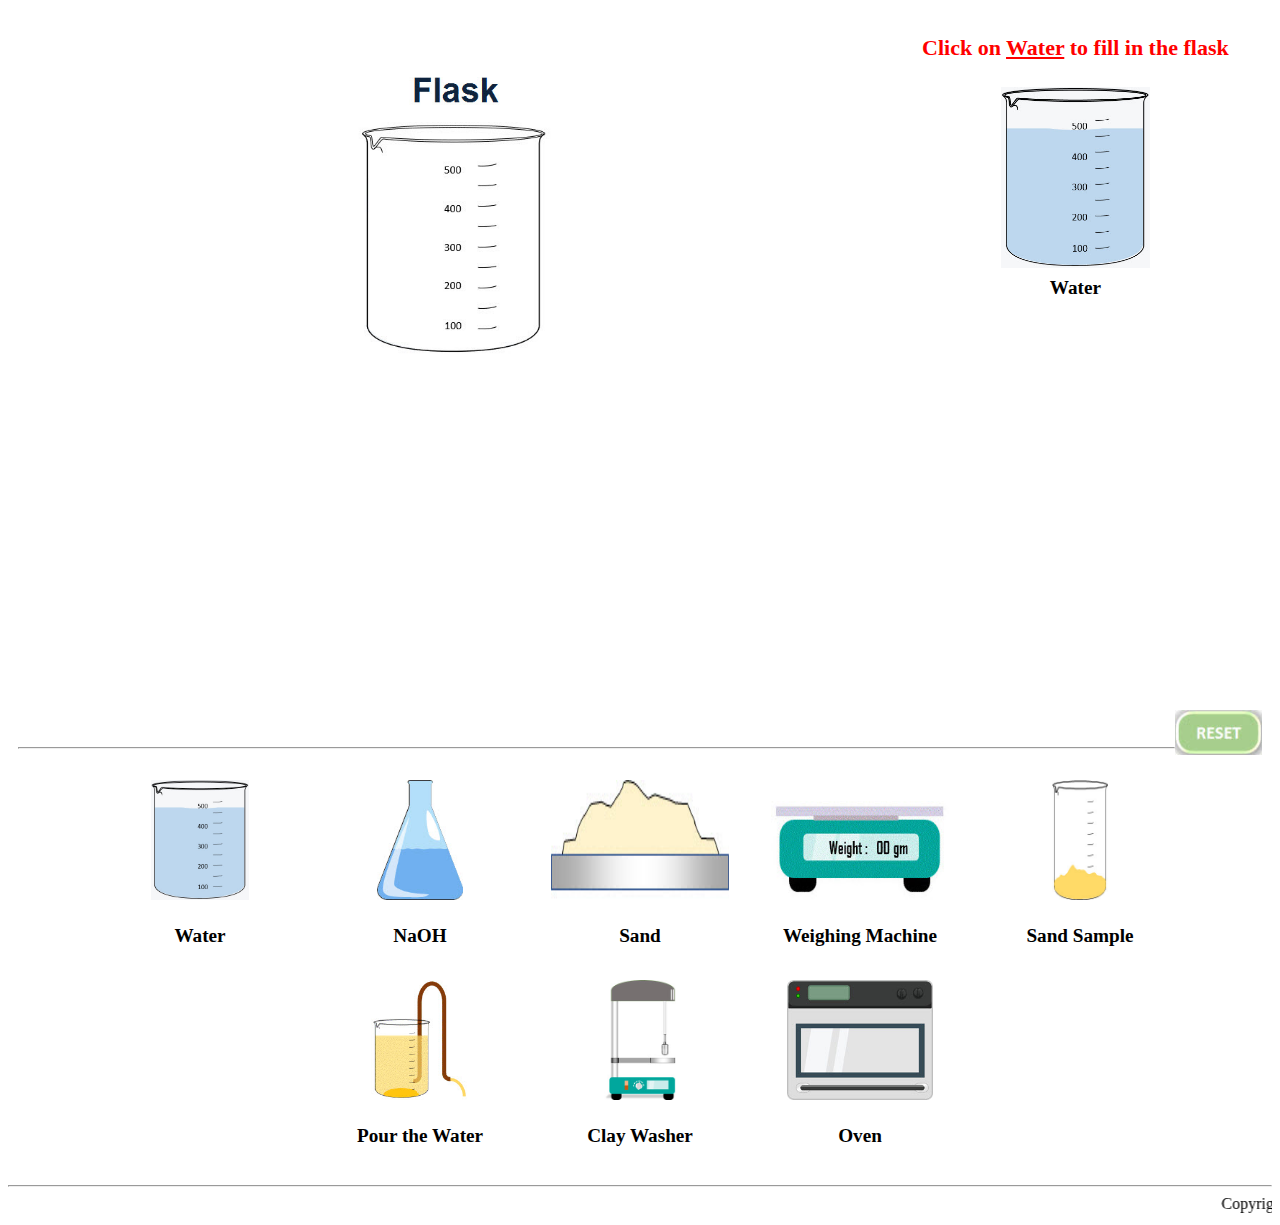
<file: simulation/index.html>
<!DOCTYPE html>
<html>
<head>
	<meta charset="utf-8">
	<meta name="viewport" content="width=device-width, initial-scale=1">
	<title>Manufacturing Processes (Foundry & Casting) Virtual Simulation Lab</title>
	<link rel="stylesheet" type="text/css" href="css/style.css">
	<script type="text/javascript" src="js/main.js"></script>
</head>
<body>
	<div id="simulation-cont">
		<div id="matwork">
			<div style="height:700px;">
				<div id="simulation">
				<img src="images/flask.jpg" width="200px">
				</div>
				
				<div class="waterFlask" id="water">
				<b style="color:red;">Click on <u>Water</u> to fill in the flask</b><br><br>
				<img src="images/water.jpg" width="40%" title="Click here" onclick="water()"><br>
				<b class="h-secondary center">Water</b>
				</div>
		
				<div class="slidecontainer" id="naoh">
				<b style="color:red;">Click on <u>NaOH</u> to mix in the water</b><br><br>
				<img src="images/NaOH.jpg" title="Click here" onclick="naohSol()"><br>
				<b class="h-secondary center">NaOH</b>
				</div>
						
				<div class="slidecontainer" id="sliderContainer">
				<b style="color:red;">Click on <u>OK</u> or change the value using slider</b><br><br>
				<img src="images/NaOH.jpg" width="25%"><br><br>
				<input type="range" min="1" max="40" value="25" class="slider" id="naohRange">
				<p>NaOH: <span id="naohValue"></span> ml</p>
				<img src="images/ok.png" width="20%" title="Click here" onclick="okNoah()">
				</div>
		
				<div class="slidecontainer" id="sand">
				<b style="color:red;">Click on <u>Weighing Machine</u> to weight the sand</b><br><br>
				<img src="images/weightMachine.jpg" title="Click here" onclick="weightMachine()"><br>
				<b class="h-secondary center">Weighing Machine</b>
				</div>
				
				<div class="slidecontainer" id="sandContainer">
				<b style="color:red;">Click on <u>OK</u> or change the value using slider</b><br><br>
				<img src="images/Sand.jpg" width="50%"><br>Sand<br><br>
				<input type="range" min="1" max="80" value="50" class="slider" id="sandRange">
				<p>Sand: <span id="sandValue"></span> gm</p>
				<img src="images/ok.png" width="20%" title="Click here" onclick="okSand()">
				</div>
		
				<div class="slidecontainer" id="sandSample">
				<b style="color:red;">Click on <u>Flask</u> to prepare sample</b><br><br>
				<img src="images/sandSample.jpg" width="25%" title="Click here" onclick="sandSample()"><br>
				<b class="h-secondary center">Sand Sample</b>
				</div>
				
				<div class="slidecontainer" id="sandFlask">
				<b style="color:red;">Click on <u>OK</u> to put the sand in flask</b><br><br>
				<img src="images/Sand.jpg" width="50%"><br>Sand<br><br>
				<img src="images/ok.png" width="20%" title="Click here" onclick="sandFlask()">
				</div>
				
				<div class="slidecontainer" id="sandNaoh">
				<b style="color:red;">Click on <u>Flask</u> to mix the 5% NaOH solution in sand</b><br><br>
				<img src="images/sol5.jpg" width="50%" title="Click here" onclick="sandNaoh()">
				</div>
		
				<div class="slidecontainer" id="clayWasher">
				<b style="color:red;">Click on <u>Clay Washer</u> to mix the sand in NaOH solution</b><br><br>
				<img src="images/ClayWasher.jpg" width="40%" title="Click here" onclick="clayWasher()"><br>
				<b class="h-secondary center">Clay Washer</b>
				</div>
				
				<div class="slidecontainer" id="clayMixer">
				<b style="color:red;">Press <u>OK</u> to start Clay Washer</b><br><br>
				<img src="images/ok.png" width="20%" title="Start Clay Washer" onclick="clayMixer()">
				</div>
				
				<div class="slidecontainer" id="stopMixer">
				<b style="color:red;">Click on <u>Flask</u> to stop clay washer and to pour the water</b><br><br>
				<img src="images/pouring.jpg" title="Click here" onclick="stopMixer()">
				</div>
				
				<div class="slidecontainer" id="pourWater">
				<b style="color:red;">Click on <u>Flask</u> to get the wet sand</b><br><br>
				<img src="images/wetSand.jpg" width="30%" title="Get wet sand" onclick="pourWater()">
				</div>
		
				<div class="slidecontainer" id="oven">
				<b style="color:red;">Click on <u>Oven</u> to dry the sand</b><br><br>
				<img src="images/Oven.jpg" title="Click here" onclick="oven()" width="50%"><br>
				<b class="h-secondary center">Oven</b>
				</div>
				
				<div class="slidecontainer" id="driedSand">
				<b style="color:red;">Click on <u>Weighing Machine</u> to weight the dried sand</b><br><br>
				<img src="images/weightMachine.jpg" width="50%" title="Get dried sand" onclick="driedSand()">
				</div>
				
				<div class="slidecontainer" id="result">
				<b style="color:red;">Press <u>Result</u> to get the<br>Observations and Result</b><br><br>
				<img src="images/result.jpg" width="30%" title="Click here" onclick="result()">
				</div>
				
<div class="slidecontainer" id="observations" style="margin-left:400px;">
Observations and Result<br><br>
<table width="100%" height="100px" border="1">
	<tr>
		<th>S.N.</th>
		<th>Sample</th>
		<th>Weight</th>
	</tr>
	<tr>
		<td>1</td>
		<td>Sand Sample</td>
		<td>50 gm </td>
	</tr>
	<tr>
		<td>2</td>
		<td>Sand Dried</td>
		<td>40 gm</td>
	</tr>
</table><br>
<img src="images/formula.jpg" width="100%">
<br><br>
Result: Percentage of clay present in base sand is  20%.
</div>
</div>
<img src="images/reset.jpg" align="right" width="7%" onclick="resetfun()"><br>
<hr>
	<div id="about">
		<div class="box" id="zoom">
			<img src="images/water.jpg" title="Water">
			<h3 class="h-secondary center">Water</h3>
		</div>
		
		<div class="box" id="zoom">
			<img src="images/NaOH.jpg" title="NaOH">
			<h3 class="h-secondary center">NaOH</h3>
		</div>
		
		<div class="box" id="zoom">
			<img src="images/Sand.jpg" title="Sand" width="99%">
			<h3 class="h-secondary center">Sand</h3>
		</div>
		
		<div class="box" id="zoom">
			<img src="images/weightMachine.jpg" title="Weighing Machine" width="99%">
			<h3 class="h-secondary center">Weighing Machine</h3>
		</div>
		
		<div class="box" id="zoom">
			<img src="images/sandSample.jpg" title="Sand Sample">
			<h3 class="h-secondary center">Sand Sample</h3>
		</div>
		
		<div class="box" id="zoom">
			<img src="images/pouring.jpg" title="Pouring of Water">
			<h3 class="h-secondary center">Pour the Water</h3>
		</div>
		
		<div class="box" id="zoom">
			<img src="images/ClayWasher.jpg" title="Clay Washer">
			<h3 class="h-secondary center">Clay Washer</h3>		
		</div>
		
		<div class="box" id="zoom">
			<img src="images/Oven.jpg" title="Oven">
			<h3 class="h-secondary center">Oven</h3>
		</div>
	</div>
	</div>
</div>
<div style="margin-top:25px" id="footer">
<hr>
<Marquee>
Copyright &copy; Dayalbagh Educational Institute&nbsp;<a href="https://www.dei.ac.in" target="_blank" title="DEI">(www.dei.ac.in)</a>&nbsp;-&nbsp;<a href="http://msvs-dei.vlabs.ac.in/ajay/index.html" target="_blank" title="Profile">Ajay Kant Upadhyay</a>
</Marquee>
</div>
<script src="../assets/js/iframeResize.js"></script>
        
        </body>
</body>
</html>
</file>
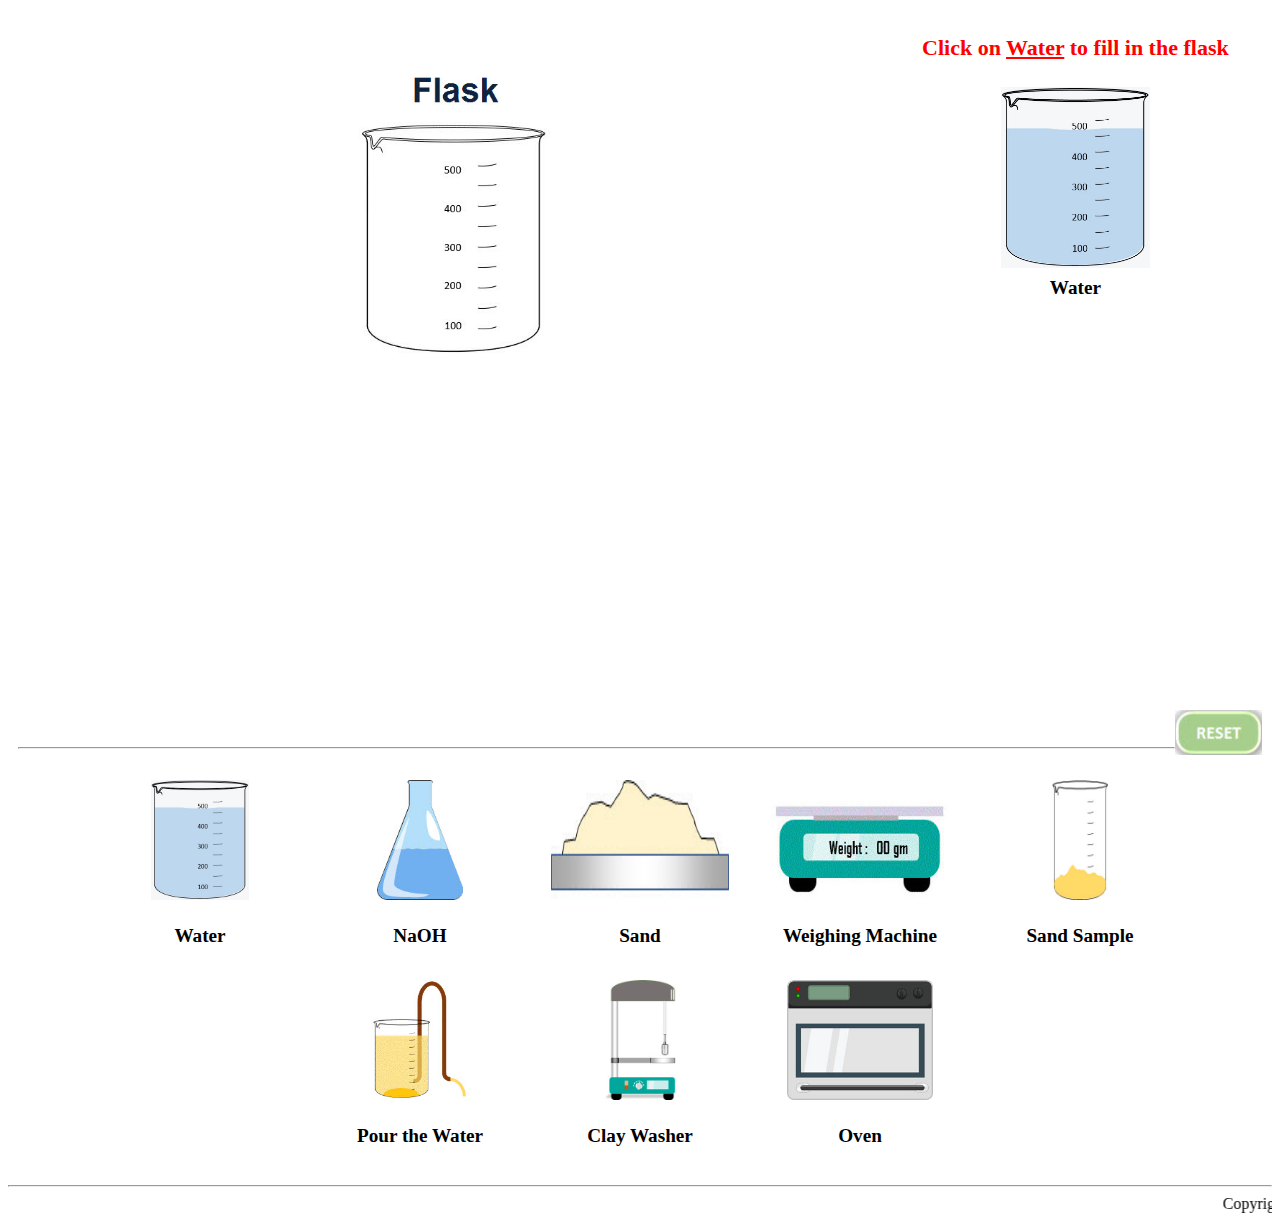
<file: experiment/simulation/index.html>
<!DOCTYPE html>
<html>
<head>
	<meta charset="utf-8">
	<meta name="viewport" content="width=device-width, initial-scale=1">
	<title>Manufacturing Processes (Foundry & Casting) Virtual Simulation Lab</title>
	<link rel="stylesheet" type="text/css" href="css/style.css">
	<script type="text/javascript" src="js/main.js"></script>
</head>
<body>
	<div id="simulation-cont">
		<div id="matwork">
			<div style="height:700px;">
				<div id="simulation">
				<img src="images/flask.jpg" width="200px">
				</div>
				
				<div class="waterFlask" id="water">
				<b style="color:red;">Click on <u>Water</u> to fill in the flask</b><br><br>
				<img src="images/water.jpg" width="40%" title="Click here" onclick="water()"><br>
				<b class="h-secondary center">Water</b>
				</div>
		
				<div class="slidecontainer" id="naoh">
				<b style="color:red;">Click on <u>NaOH</u> to mix in the water</b><br><br>
				<img src="images/NaOH.jpg" title="Click here" onclick="naohSol()"><br>
				<b class="h-secondary center">NaOH</b>
				</div>
						
				<div class="slidecontainer" id="sliderContainer">
				<b style="color:red;">Click on <u>OK</u> or change the value using slider</b><br><br>
				<img src="images/NaOH.jpg" width="25%"><br><br>
				<input type="range" min="1" max="40" value="25" class="slider" id="naohRange">
				<p>NaOH: <span id="naohValue"></span> ml</p>
				<img src="images/ok.png" width="20%" title="Click here" onclick="okNoah()">
				</div>
		
				<div class="slidecontainer" id="sand">
				<b style="color:red;">Click on <u>Weighing Machine</u> to weight the sand</b><br><br>
				<img src="images/weightMachine.jpg" title="Click here" onclick="weightMachine()"><br>
				<b class="h-secondary center">Weighing Machine</b>
				</div>
				
				<div class="slidecontainer" id="sandContainer">
				<b style="color:red;">Click on <u>OK</u> or change the value using slider</b><br><br>
				<img src="images/Sand.jpg" width="50%"><br>Sand<br><br>
				<input type="range" min="1" max="80" value="50" class="slider" id="sandRange">
				<p>Sand: <span id="sandValue"></span> gm</p>
				<img src="images/ok.png" width="20%" title="Click here" onclick="okSand()">
				</div>
		
				<div class="slidecontainer" id="sandSample">
				<b style="color:red;">Click on <u>Flask</u> to prepare sample</b><br><br>
				<img src="images/sandSample.jpg" width="25%" title="Click here" onclick="sandSample()"><br>
				<b class="h-secondary center">Sand Sample</b>
				</div>
				
				<div class="slidecontainer" id="sandFlask">
				<b style="color:red;">Click on <u>OK</u> to put the sand in flask</b><br><br>
				<img src="images/Sand.jpg" width="50%"><br>Sand<br><br>
				<img src="images/ok.png" width="20%" title="Click here" onclick="sandFlask()">
				</div>
				
				<div class="slidecontainer" id="sandNaoh">
				<b style="color:red;">Click on <u>Flask</u> to mix the 5% NaOH solution in sand</b><br><br>
				<img src="images/sol5.jpg" width="50%" title="Click here" onclick="sandNaoh()">
				</div>
		
				<div class="slidecontainer" id="clayWasher">
				<b style="color:red;">Click on <u>Clay Washer</u> to mix the sand in NaOH solution</b><br><br>
				<img src="images/ClayWasher.jpg" width="40%" title="Click here" onclick="clayWasher()"><br>
				<b class="h-secondary center">Clay Washer</b>
				</div>
				
				<div class="slidecontainer" id="clayMixer">
				<b style="color:red;">Press <u>OK</u> to start Clay Washer</b><br><br>
				<img src="images/ok.png" width="20%" title="Start Clay Washer" onclick="clayMixer()">
				</div>
				
				<div class="slidecontainer" id="stopMixer">
				<b style="color:red;">Click on <u>Flask</u> to stop clay washer and to pour the water</b><br><br>
				<img src="images/pouring.jpg" title="Click here" onclick="stopMixer()">
				</div>
				
				<div class="slidecontainer" id="pourWater">
				<b style="color:red;">Click on <u>Flask</u> to get the wet sand</b><br><br>
				<img src="images/wetSand.jpg" width="30%" title="Get wet sand" onclick="pourWater()">
				</div>
		
				<div class="slidecontainer" id="oven">
				<b style="color:red;">Click on <u>Oven</u> to dry the sand</b><br><br>
				<img src="images/Oven.jpg" title="Click here" onclick="oven()" width="50%"><br>
				<b class="h-secondary center">Oven</b>
				</div>
				
				<div class="slidecontainer" id="driedSand">
				<b style="color:red;">Click on <u>Weighing Machine</u> to weight the dried sand</b><br><br>
				<img src="images/weightMachine.jpg" width="50%" title="Get dried sand" onclick="driedSand()">
				</div>
				
				<div class="slidecontainer" id="result">
				<b style="color:red;">Press <u>Result</u> to get the<br>Observations and Result</b><br><br>
				<img src="images/result.jpg" width="30%" title="Click here" onclick="result()">
				</div>
				
<div class="slidecontainer" id="observations" style="margin-left:400px;">
Observations and Result<br><br>
<table width="100%" height="100px" border="1">
	<tr>
		<th>S.N.</th>
		<th>Sample</th>
		<th>Weight</th>
	</tr>
	<tr>
		<td>1</td>
		<td>Sand Sample</td>
		<td>50 gm </td>
	</tr>
	<tr>
		<td>2</td>
		<td>Sand Dried</td>
		<td>40 gm</td>
	</tr>
</table><br>
<img src="images/formula.jpg" width="100%">
<br><br>
Result: Percentage of clay present in base sand is  20%.
</div>
</div>
<img src="images/reset.jpg" align="right" width="7%" onclick="resetfun()"><br>
<hr>
	<div id="about">
		<div class="box" id="zoom">
			<img src="images/water.jpg" title="Water">
			<h3 class="h-secondary center">Water</h3>
		</div>
		
		<div class="box" id="zoom">
			<img src="images/NaOH.jpg" title="NaOH">
			<h3 class="h-secondary center">NaOH</h3>
		</div>
		
		<div class="box" id="zoom">
			<img src="images/Sand.jpg" title="Sand" width="99%">
			<h3 class="h-secondary center">Sand</h3>
		</div>
		
		<div class="box" id="zoom">
			<img src="images/weightMachine.jpg" title="Weighing Machine" width="99%">
			<h3 class="h-secondary center">Weighing Machine</h3>
		</div>
		
		<div class="box" id="zoom">
			<img src="images/sandSample.jpg" title="Sand Sample">
			<h3 class="h-secondary center">Sand Sample</h3>
		</div>
		
		<div class="box" id="zoom">
			<img src="images/pouring.jpg" title="Pouring of Water">
			<h3 class="h-secondary center">Pour the Water</h3>
		</div>
		
		<div class="box" id="zoom">
			<img src="images/ClayWasher.jpg" title="Clay Washer">
			<h3 class="h-secondary center">Clay Washer</h3>		
		</div>
		
		<div class="box" id="zoom">
			<img src="images/Oven.jpg" title="Oven">
			<h3 class="h-secondary center">Oven</h3>
		</div>
	</div>
	</div>
</div>
<div style="margin-top:25px" id="footer">
<hr>
<Marquee>
Copyright &copy; Dayalbagh Educational Institute&nbsp;<a href="https://www.dei.ac.in" target="_blank" title="DEI">(www.dei.ac.in)</a>&nbsp;-&nbsp;<a href="http://msvs-dei.vlabs.ac.in/ajay/index.html" target="_blank" title="Profile">Ajay Kant Upadhyay</a>
</Marquee>
</div>
</body>
</body>
</html>
</file>
<file: simulation/css/style.css>
header{
height: 10vh;
border-bottom:4px solid cadetblue ;
background-color: white;
}

#pagechanger{
border: none;
color: #003865;
font-size: 25px;
outline: none;
position: relative;
top: 2.5vh;
font-family: "Open sans",sans-serif;
}

#pagechanger:hover{
cursor: pointer;}

.side-nav{
  position: absolute;
  height: auto;
  min-height: 350px;
  width: 15vw;
  min-width: 100px;
  top: 40px;
  float: left;
  background-color: whitesmoke;
  z-index: 10;
  top: 10vh;
  display: none;
  box-shadow: 2.5px 2.5px rgba(0, 0, 0, 0.5);
  border-bottom-right-radius: 10px;
}
.nav-element{
height: 50px;
}
.nav-element a{
margin-left: 20px;
font-weight: 600;
text-decoration: none;
color: #3e6389;
font-size: 20px;
font-family: "Open sans",sans-serif;
}

#matwork{
text-align: center;
font-size: 22px;
font-weight: bold;
margin: 10px;
}

.container {
  display: inline-block;
  cursor: pointer;
}

.bar1, .bar2, .bar3 {
  width: 30px;
  height: 2.5px;
  background-color: #333;
  margin: 4px 0;
  transition: 0.4s;
}

.change .bar1 {
  -webkit-transform: rotate(-45deg) translate(-4.5px, 4px);
  transform: rotate(-45deg) translate(-5.5px, 4px);
}

.change .bar2 {opacity: 0;}

.change .bar3 {
  -webkit-transform: rotate(45deg) translate(-4px, -5px);
  transform: rotate(45deg) translate(-5px, -5px);
}
.menu-btn {
position: relative;
height: 100%;
width: 70px;
float: left;
outline: none;
border: none;
background-color: white;
}
.menu-btn:hover{
cursor: pointer;
}

.rightc-head{
width: 100%;
position: relative;
text-align: center;
font-size: 20px;
color: cadetblue;
}

#about{
    display: flex;
    flex-wrap: wrap;
    flex-direction: row;
    align-content: stretch;
    align-items: flex-end;
    justify-content: center;
}

#about .box{
    padding: 10px;
    margin:10px;
    font-size: 1.1rem;
	float: left;
}
#about .box img{
    height:120px;
    margin: auto;
    display: block;
}

#zoom {
  transition: transform 1.6s;
  width: 180px;
  height: 160px;
  margin: 0 auto;
}

#zoom:hover {
  -ms-transform: scale(1.4); /* IE 9 */
  -webkit-transform: scale(1.4); /* Safari 3-8 */
  transform: scale(1.4); 
}

.h-secondary{
    text-align: center;
    font-size: 1.2rem;
    padding: 6px;
    font-family: 'Bree Serif', serif;
}

#simulation{
	margin-top:50px; 
	width:70%; 
	float:left;
}
 
.waterFlask {
	margin-top:25px;
	width: 30%;
	float:left;
}
 
.slidecontainer {
	margin-top:25px;
	width: 30%;
	float:left;
	display:none;
}

.slider {
  -webkit-appearance: none;
  width: 50%;
  height: 20px;
  background: #d3d3d3;
  outline: none;
  opacity: 0.7;
  -webkit-transition: .2s;
  transition: opacity .2s;
}

.slider:hover {
  opacity: 1;
}

.slider::-webkit-slider-thumb {
  -webkit-appearance: none;
  appearance: none;
  width: 25px;
  height: 25px;
  background: #04AA6D;
  cursor: pointer;
}

.slider::-moz-range-thumb {
  width: 25px;
  height: 25px;
  background: #04AA6D;
  cursor: pointer;
}

@media screen and (max-width: 950px)
{
#enter-val{
width: 100%;}

.matlab-working{
width: 100%;}

.right-cont{
display: none;}
.side-nav{
width: 200px;}

#pagechanger{
font-size: 12px;
position: relative;
}
}

@media screen and (min-height: 700px)
{
 #enter-val{ 
height: 62vh;}

}
@media screen and (max-width: 400px)
{
#pagechanger{
  top: 0.5vh;
font-size: 10px;}
}

@media screen and (min-height: 1000px)
{
#enter-val{
height: 52vh;}

.prog-window{
height: 88%;}
}

@media screen and (min-height: 1300px)
{
#enter-val{
height: 45vh;}

.prog-window{
height: 91%;}

#pagechanger{
  top: 0.5vh;
font-size: 30px;}
}

@media screen and (max-height: 680px)
{
#enter-val{
height: 79vh;}
.prog-window{
height: 75%;}
}
@media screen and (max-width: 300px)
{
  #pagechanger{
    top: 0.5vh;
    font-size: 7px;}
	
@media screen and (max-height: 700px){
#enter-val{
height: 85vh;}
.prog-window{
height: 77%;}
}
}

@media screen and (min-width: 1000px)
{
@media screen and (min-height: 700px)
{
#enter-val{
height: 80vh;}
}
}

@media screen and (max-width: 600px)
{
@media screen and (max-height: 750px)
{
#enter-val{
height: 80vh;}
}
}

@media screen and (max-width: 750px)
{
@media screen and (max-height: 600px)
{
#enter-val{
height:98vh;}
}
}
</file>
<file: experiment/simulation/css/style.css>
header{
height: 10vh;
border-bottom:4px solid cadetblue ;
background-color: white;
}

#pagechanger{
border: none;
color: #003865;
font-size: 25px;
outline: none;
position: relative;
top: 2.5vh;
font-family: "Open sans",sans-serif;
}

#pagechanger:hover{
cursor: pointer;}

.side-nav{
  position: absolute;
  height: auto;
  min-height: 350px;
  width: 15vw;
  min-width: 100px;
  top: 40px;
  float: left;
  background-color: whitesmoke;
  z-index: 10;
  top: 10vh;
  display: none;
  box-shadow: 2.5px 2.5px rgba(0, 0, 0, 0.5);
  border-bottom-right-radius: 10px;
}
.nav-element{
height: 50px;
}
.nav-element a{
margin-left: 20px;
font-weight: 600;
text-decoration: none;
color: #3e6389;
font-size: 20px;
font-family: "Open sans",sans-serif;
}

#matwork{
text-align: center;
font-size: 22px;
font-weight: bold;
margin: 10px;
}

.container {
  display: inline-block;
  cursor: pointer;
}

.bar1, .bar2, .bar3 {
  width: 30px;
  height: 2.5px;
  background-color: #333;
  margin: 4px 0;
  transition: 0.4s;
}

.change .bar1 {
  -webkit-transform: rotate(-45deg) translate(-4.5px, 4px);
  transform: rotate(-45deg) translate(-5.5px, 4px);
}

.change .bar2 {opacity: 0;}

.change .bar3 {
  -webkit-transform: rotate(45deg) translate(-4px, -5px);
  transform: rotate(45deg) translate(-5px, -5px);
}
.menu-btn {
position: relative;
height: 100%;
width: 70px;
float: left;
outline: none;
border: none;
background-color: white;
}
.menu-btn:hover{
cursor: pointer;
}

.rightc-head{
width: 100%;
position: relative;
text-align: center;
font-size: 20px;
color: cadetblue;
}

#about{
    display: flex;
    flex-wrap: wrap;
    flex-direction: row;
    align-content: stretch;
    align-items: flex-end;
    justify-content: center;
}

#about .box{
    padding: 10px;
    margin:10px;
    font-size: 1.1rem;
	float: left;
}
#about .box img{
    height:120px;
    margin: auto;
    display: block;
}

#zoom {
  transition: transform 1.6s;
  width: 180px;
  height: 160px;
  margin: 0 auto;
}

#zoom:hover {
  -ms-transform: scale(1.4); /* IE 9 */
  -webkit-transform: scale(1.4); /* Safari 3-8 */
  transform: scale(1.4); 
}

.h-secondary{
    text-align: center;
    font-size: 1.2rem;
    padding: 6px;
    font-family: 'Bree Serif', serif;
}

#simulation{
	margin-top:50px; 
	width:70%; 
	float:left;
}
 
.waterFlask {
	margin-top:25px;
	width: 30%;
	float:left;
}
 
.slidecontainer {
	margin-top:25px;
	width: 30%;
	float:left;
	display:none;
}

.slider {
  -webkit-appearance: none;
  width: 50%;
  height: 20px;
  background: #d3d3d3;
  outline: none;
  opacity: 0.7;
  -webkit-transition: .2s;
  transition: opacity .2s;
}

.slider:hover {
  opacity: 1;
}

.slider::-webkit-slider-thumb {
  -webkit-appearance: none;
  appearance: none;
  width: 25px;
  height: 25px;
  background: #04AA6D;
  cursor: pointer;
}

.slider::-moz-range-thumb {
  width: 25px;
  height: 25px;
  background: #04AA6D;
  cursor: pointer;
}

@media screen and (max-width: 950px)
{
#enter-val{
width: 100%;}

.matlab-working{
width: 100%;}

.right-cont{
display: none;}
.side-nav{
width: 200px;}

#pagechanger{
font-size: 12px;
position: relative;
}
}

@media screen and (min-height: 700px)
{
 #enter-val{ 
height: 62vh;}

}
@media screen and (max-width: 400px)
{
#pagechanger{
  top: 0.5vh;
font-size: 10px;}
}

@media screen and (min-height: 1000px)
{
#enter-val{
height: 52vh;}

.prog-window{
height: 88%;}
}

@media screen and (min-height: 1300px)
{
#enter-val{
height: 45vh;}

.prog-window{
height: 91%;}

#pagechanger{
  top: 0.5vh;
font-size: 30px;}
}

@media screen and (max-height: 680px)
{
#enter-val{
height: 79vh;}
.prog-window{
height: 75%;}
}
@media screen and (max-width: 300px)
{
  #pagechanger{
    top: 0.5vh;
    font-size: 7px;}
	
@media screen and (max-height: 700px){
#enter-val{
height: 85vh;}
.prog-window{
height: 77%;}
}
}

@media screen and (min-width: 1000px)
{
@media screen and (min-height: 700px)
{
#enter-val{
height: 80vh;}
}
}

@media screen and (max-width: 600px)
{
@media screen and (max-height: 750px)
{
#enter-val{
height: 80vh;}
}
}

@media screen and (max-width: 750px)
{
@media screen and (max-height: 600px)
{
#enter-val{
height:98vh;}
}
}
</file>
